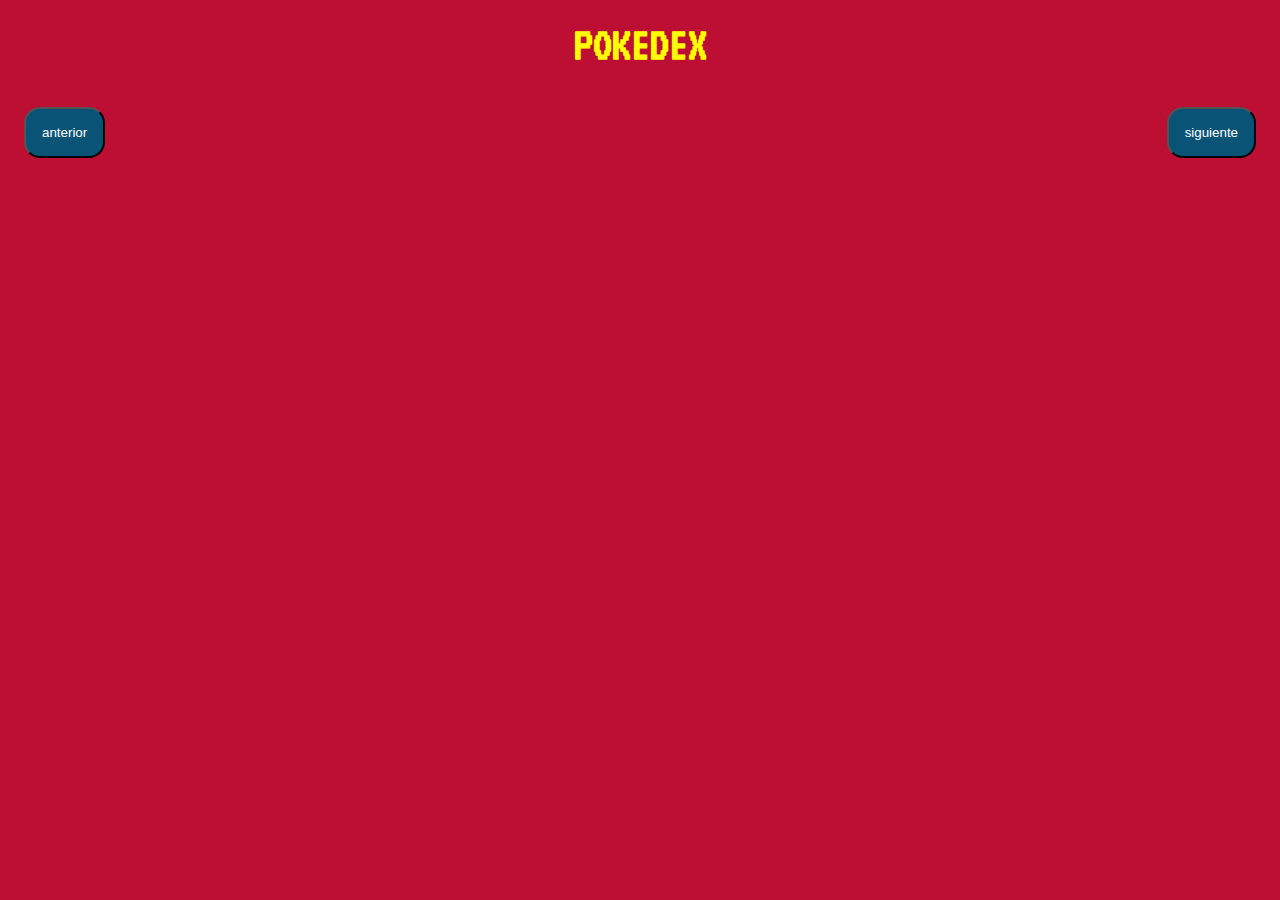
<file: tarjetas.html>
<!DOCTYPE html>
<html lang="en">
<head>
    <meta charset="UTF-8">
    <meta http-equiv="X-UA-Compatible" content="IE=edge">
    <meta name="viewport" content="width=device-width, initial-scale=1.0">
    <link rel="stylesheet" href="tarjetas.css">
<link href="https://fonts.googleapis.com/css2?family=League+Spartan:wght@100;400;600&family=Open+Sans:ital,wght@0,300;0,400;0,600;0,700;1,600&family=Oxygen+Mono&family=Oxygen:wght@300&family=VT323&display=swap" rel="stylesheet">

    <title>Document</title>
</head>
<body>
    
    <h1 class="title"><a href="./chido.html">POKEDEX</a></h1>
    <div class="container">
        
    </div>
<div class="botones">

    <input type="button" value="anterior" id="anterior"  onclick="anterior()">
    <input type="button" value="siguiente" id="siguiente" onclick="siguiente()" >
</div>

    <script src="tarjetas.js"></script>
</body>
</html>
</file>
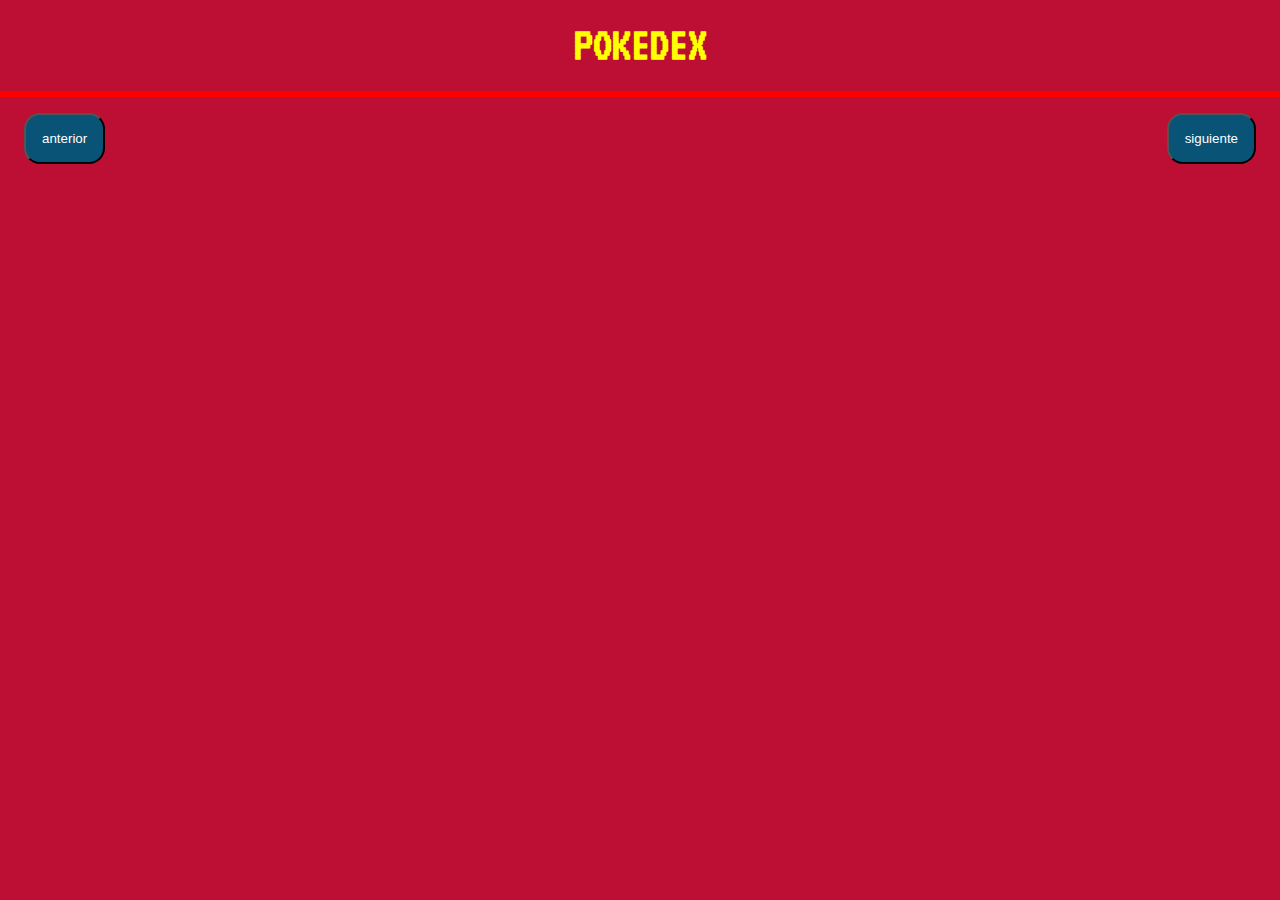
<file: pruebas/tarjetas.html>
<!DOCTYPE html>
<html lang="en">
<head>
    <meta charset="UTF-8">
    <meta http-equiv="X-UA-Compatible" content="IE=edge">
    <meta name="viewport" content="width=device-width, initial-scale=1.0">
    <link rel="stylesheet" href="tarjetas.css">
<link href="https://fonts.googleapis.com/css2?family=League+Spartan:wght@100;400;600&family=Open+Sans:ital,wght@0,300;0,400;0,600;0,700;1,600&family=Oxygen+Mono&family=Oxygen:wght@300&family=VT323&display=swap" rel="stylesheet">

    <title>Document</title>
</head>
<body>
    
    <h1 class="title"><a href="../chido.html">POKEDEX</a></h1>
    <div class="container">
        
    </div>
<div class="botones">

    <input type="button" value="anterior" id="anterior"  onclick="anterior()">
    <input type="button" value="siguiente" id="siguiente" onclick="siguiente()" >
</div>

    <script src="tarjetas.js"></script>
</body>
</html>
</file>
<file: tarjetas.css>
body{

    margin: 0;
    padding: 0;
    font-family: 'VT323', monospace;
    background-color: rgb(189, 15, 52);
    text-align: center;


}




.container{

   /* border: 3px solid red;*/
    display: flex;
    gap: 4%;
    flex-flow: row wrap;
    justify-content: space-between;

}

.poke-block{

   /* border: 3px solid green;*/
    flex-basis: 22%;
    display: flex;
    flex-flow: column nowrap;
    align-items: center;
    font-family: 'VT323', monospace;
    background-image: repeating-linear-gradient(90deg, rgba(0, 0, 0, 0.09) 0px, rgba(0, 0, 0, 0.09) 1px,transparent 1px, transparent 96px),
    repeating-linear-gradient(0deg, rgba(0, 0, 0, 0.09) 0px, rgba(0, 0, 0, 0.09) 1px,transparent 1px, transparent 96px),
    repeating-linear-gradient(0deg, rgba(0, 0, 0, 0.09) 0px, rgba(0, 0, 0, 0.09) 1px,transparent 1px, transparent 12px),
    repeating-linear-gradient(90deg, rgba(0, 0, 0, 0.09) 0px, rgba(0, 0, 0, 0.09) 1px,transparent 1px, transparent 12px),linear-gradient(90deg, rgb(85, 171, 98),rgb(85, 171, 98));
    border: 2rem solid #dedede;

    font-size: 1.3rem;
    font-weight: bold;
    margin-top: 1rem;
    border-radius: 1rem;
}


.title a{

    text-decoration: none;
    font-size: 3rem;
    font-weight: bold;
    color: yellow;

}

.title a:hover{

    text-decoration: underline;

}



input[type ="button"]{

    background-color: #095377;
    color: white;
    padding: 1rem;
    border-radius: 1rem;


}

input[type ="button"]:hover{

    background-color: #1793d1;
    

}


.botones{

    display: flex;
    justify-content: space-between;
    margin: 1rem 1.5rem;
}


/*.poke-block:hover{

    border: 2rem solid yellow;
   


}*/
</file>
<file: pruebas/tarjetas.css>
body{

    margin: 0;
    padding: 0;
    font-family: 'VT323', monospace;
    background-color: rgb(189, 15, 52);
    text-align: center;


}




.container{

    border: 3px solid red;
    display: flex;
    gap: 4%;
    flex-flow: row wrap;
    justify-content: space-between;

}

.poke-block{

    border: 3px solid green;
    flex-basis: 22%;
    display: flex;
    flex-flow: column nowrap;
    align-items: center;
    font-family: 'VT323', monospace;
    background-image: repeating-linear-gradient(90deg, rgba(0, 0, 0, 0.09) 0px, rgba(0, 0, 0, 0.09) 1px,transparent 1px, transparent 96px),
    repeating-linear-gradient(0deg, rgba(0, 0, 0, 0.09) 0px, rgba(0, 0, 0, 0.09) 1px,transparent 1px, transparent 96px),
    repeating-linear-gradient(0deg, rgba(0, 0, 0, 0.09) 0px, rgba(0, 0, 0, 0.09) 1px,transparent 1px, transparent 12px),
    repeating-linear-gradient(90deg, rgba(0, 0, 0, 0.09) 0px, rgba(0, 0, 0, 0.09) 1px,transparent 1px, transparent 12px),linear-gradient(90deg, rgb(85, 171, 98),rgb(85, 171, 98));
    border: 2rem solid #dedede;

    font-size: 1.3rem;
    font-weight: bold;
    margin-top: 1rem;
    border-radius: 1rem;
}


.title a{

    text-decoration: none;
    font-size: 3rem;
    font-weight: bold;
    color: yellow;

}

.title a:hover{

    text-decoration: underline;

}



input[type ="button"]{

    background-color: #095377;
    color: white;
    padding: 1rem;
    border-radius: 1rem;


}

input[type ="button"]:hover{

    background-color: #1793d1;
    

}


.botones{

    display: flex;
    justify-content: space-between;
    margin: 1rem 1.5rem;
}


/*.poke-block:hover{

    border: 2rem solid yellow;
   


}*/
</file>
